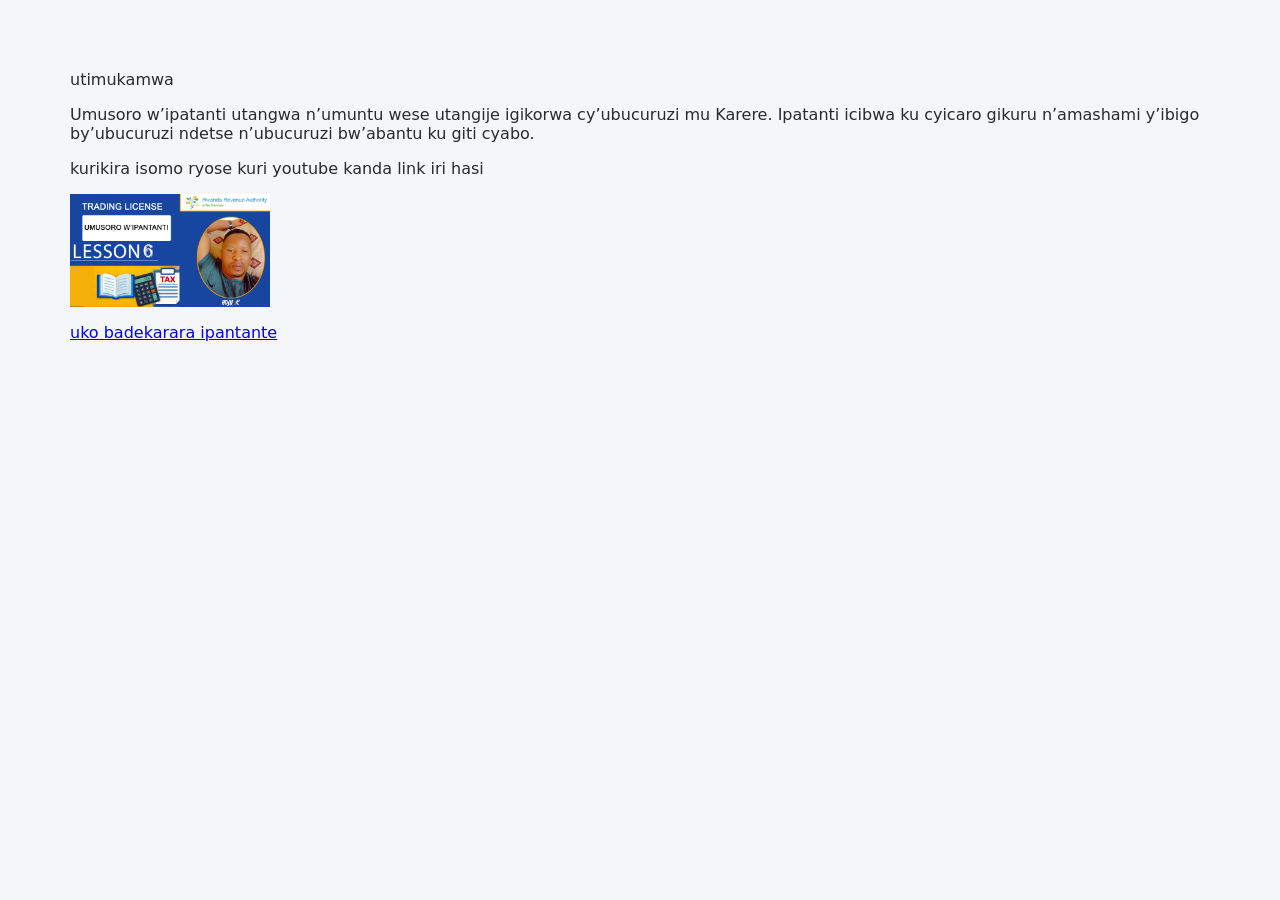
<file: utimukamwa.html>
utimukamwa
<!DOCTYPE html>
<html lang="rw">
<head>
  <meta charset="utf-8" />
  <meta name="viewport" content="width=device-width,initial-scale=1" />
  <title>Services — Digital Encyclopedic Tech Ltd</title>
  <link rel="stylesheet" href="style.css">
</head>
<body>
  <p>Umusoro w’ipatanti utangwa n’umuntu wese utangije igikorwa cy’ubucuruzi mu Karere. Ipatanti icibwa ku cyicaro gikuru n’amashami y’ibigo by’ubucuruzi ndetse n’ubucuruzi bw’abantu ku giti cyabo.

 </p>
 <div  class="WHATSAPP-video">

<p>kurikira isomo ryose kuri youtube kanda link iri hasi</p>
<a href="https://youtu.be/A1MB5urCM6o?si=E3SEEZdTDgwtfGaH"> <img src="thumbnail-Recovered  IPANTANTI.jpg" alt="Description" class="image-ip alt="Logo"">
  <p>uko badekarara ipantante</p>
</a>
</div>
</body>
</html>
</file>
<file: style.css>
:root{
  --primary:#1A3C8C;
  --accent:#2D64FF;
  --light:#F5F6FA;
  --dark:#2A2A2A;
  --white:#FFFFFF;
}

*{box-sizing:border-box}
body{
  font-family:Inter,system-ui,Arial, sans-serif;
   margin:70px;
  background:var(--light);
  color:var(--dark);
  -webkit-font-smoothing:antialiased;
}

.wrap{max-width:1100px;margin:0 auto;padding:0 16px}



/* header */
.site-header{background:var(--white);border-bottom:1px solid #e6e9ef;position:sticky;top:0;z-index:50}
.site-header .wrap{display:flex;align-items:center;justify-content:space-between;padding:14px 16px}
.brand h1{margin:0;font-size:20px;color:var(--primary)}
.tagline{margin:0;font-size:13px;color:var(--accent)}

/* nav */
.main-nav a{margin-left:18px;color:var(--dark);text-decoration:none;font-weight:600}
.main-nav a:hover{color:var(--primary)}

/* hero */
.hero{position:relative;overflow:hidden}
.slideshow{height:360px;position:relative}
.slide{position:absolute;top:0;left:0;right:0;bottom:0;background-size:cover;background-position:center;opacity:0;transition:opacity .8s}
.slide.active{opacity:1}
.slide-content{position:absolute;left:40px;bottom:40px;background:rgba(255,255,255,0.9);padding:18px;border-radius:8px;max-width:500px}
.slide-content h2{margin:0;color:var(--primary)}
.slide-content p{margin:8px 0 0;color:var(--dark)}

.hero-cta{display:flex;gap:12px;justify-content:center;padding:18px 0}

/* buttons */
.btn{display:inline-block;padding:10px 18px;border-radius:6px;text-decoration:none;font-weight:700}
.btn.primary{background:var(--primary);color:var(--white)}
.btn.outline{border:2px solid var(--primary);color:var(--primary);background:transparent}

/* main */
.main{padding:30px 0}
.intro h2{margin-top:0}
.services-grid{display:grid;grid-template-columns:repeat(auto-fit,minmax(240px,1fr));gap:18px;margin-top:18px}
.services-grid article{background:var(--white);padding:16px;border-radius:8px;box-shadow:0 4px 14px rgba(0,0,0,0.06)}

/* cta */
.cta{background:var(--white);padding:20px;border-radius:8px;text-align:center;box-shadow:0 6px 20px rgba(0,0,0,0.05)}

/* forms */
.form{max-width:700px;margin:0 auto;background:var(--white);padding:18px;border-radius:8px;box-shadow:0 6px 20px rgba(0,0,0,0.05)}
.form label{display:block;margin:12px 0 6px;font-weight:600}
.form input,.form select,.form textarea{width:100%;padding:10px;border:1px solid #dfe7f3;border-radius:6px}
.form .form-msg{margin-top:12px;color:green}

/* footer */
.site-footer{background:var(--primary);color:var(--white);padding:18px 0;margin-top:30px}
.site-footer .wrap{display:flex;justify-content:space-between;align-items:center}
.site-footer h4{margin:0}
footer{
  
  background:#211277;
  color:#dfe7f3
}
.footersetion{

margin-left:570px;
}
.whatsapp
{
  color: #dfe7f3;
}
.all{
 padding-bottom: 15px;
}
/* ==========================
YOUTUBE CHANNELS
========================== */

.youtube-section{
padding:80px 5%;
background:#f8fafc;
}

.subtitle{
text-align:center;
max-width:800px;
margin:auto;
margin-bottom:40px;
color:#666;
}

.channel-grid{
display:grid;
grid-template-columns:repeat(auto-fit,minmax(280px,1fr));
gap:25px;
}

.channel-card{
background:#fff;
padding:25px;
border-radius:15px;
box-shadow:0 5px 20px rgba(0,0,0,.08);
text-align:center;
transition:.3s;
}

.channel-card:hover{
transform:translateY(-8px);
}

.channel-card img{
width:120px;
height:120px;
object-fit:cover;
border-radius:50%;
margin-bottom:15px;
border:4px solid #001c66;
}

.channel-card h3{
color:#001c66;
margin-bottom:15px;
}

.channel-card p{
margin-bottom:20px;
line-height:1.6;
}

.channel-btn{
display:inline-block;
padding:12px 25px;
background:#ff0000;
color:#fff;
text-decoration:none;
border-radius:6px;
font-weight:bold;
}

.channel-btn:hover{
opacity:.9;
}
/* responsive */
@media(max-width:800px){
  .site-header .wrap{flex-direction:column;gap:8px}
  .slide-content{left:16px;right:16px;bottom:16px;max-width:unset}
  .main-nav a{display:inline-block;margin:6px}
  .slideshow{height:260px}
}
.yt-links{
display:inline-block;
padding:12px 25px;
background:#e3d9ec;
color:#e9e4e4;
text-decoration:none;
border-radius:6px;
font-weight:bold;
margin-left: 70px;
}
.yt-links a{
  margin-inline-end: 190px;
}
/* ================= VIDEO SECTION ================= */

.image-ip{
width:200px;
height:auto;
}
</file>
